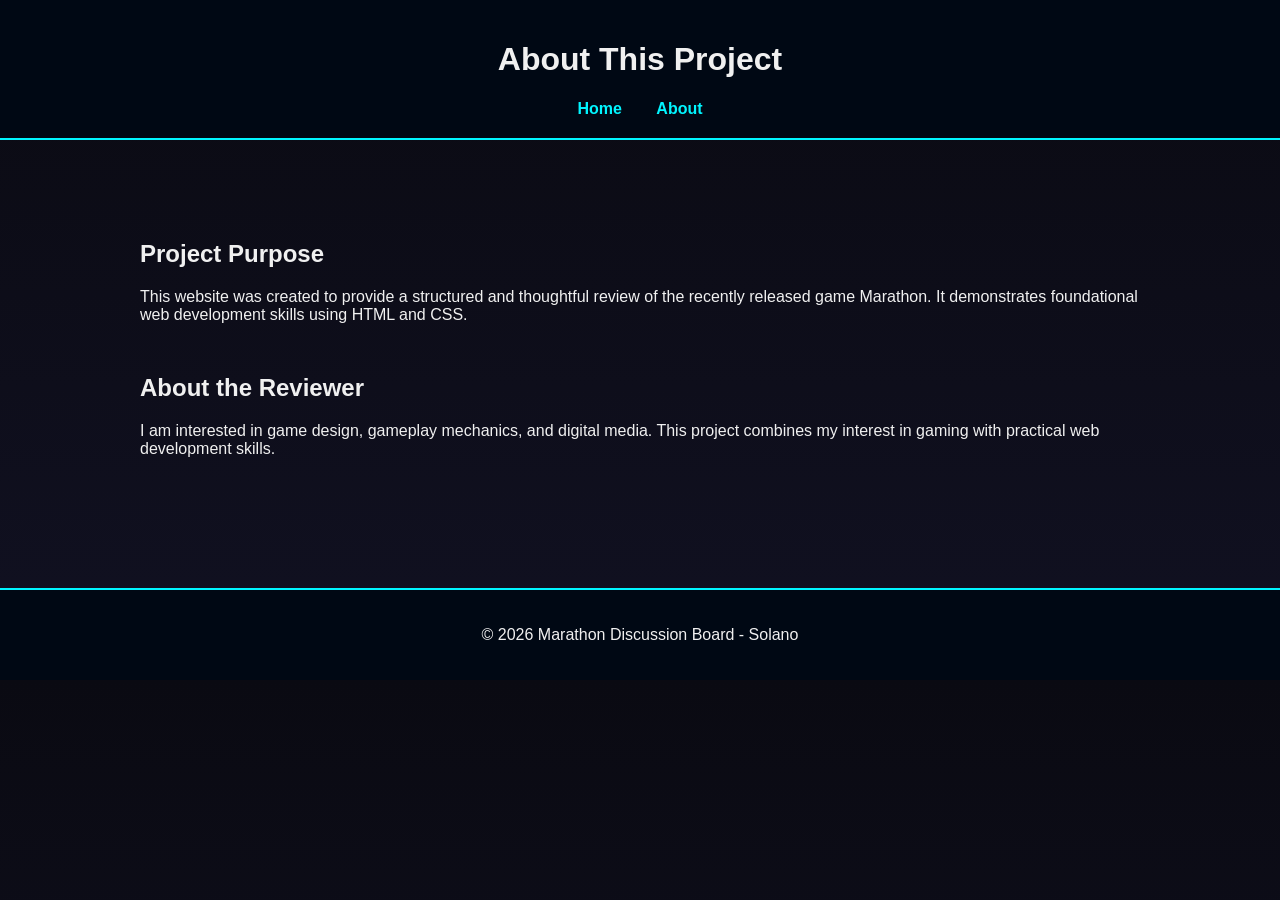
<file: about.html>
<!DOCTYPE html>
<html lang="en">
<head>
    <meta charset="UTF-8">
    <title>Marathon Review | About</title>
    <link rel="stylesheet" href="style.css">
</head>
<body>

<header>
    <h1>About This Project</h1>
    <nav>
        <a href="index.html">Home</a>
        <a href="about.html">About</a>
    </nav>
</header>

<main>

    <section>
        <h2>Project Purpose</h2>
        <p>
            This website was created to provide a structured and thoughtful
            review of the recently released game Marathon. It demonstrates
            foundational web development skills using HTML and CSS.
        </p>
    </section>

    <section>
        <h2>About the Reviewer</h2>
        <p>
            I am interested in game design, gameplay mechanics, and digital
            media. This project combines my interest in gaming with practical
            web development skills.
        </p>
    </section>

</main>

<footer>
    <p>© 2026 Marathon Discussion Board - Solano </p>
</footer>

</body>
</html>
</file>
<file: style.css>
html {
    scroll-behavior: smooth;
}

body {
    font-family: 'Segoe UI', sans-serif;
    margin: 0;
    background: linear-gradient(to bottom, #0a0a12, #111122);
    color: #f0f0f0;
}

header {
    background-color: #000814;
    padding: 20px;
    text-align: center;
    border-bottom: 2px solid #00f5ff;
    position: sticky;
    top: 0;
    z-index: 1000;
}

nav {
    margin-top: 10px;
}

nav a {
    color: #00f5ff;
    margin: 0 15px;
    text-decoration: none;
    font-weight: bold;
    transition: 0.3s;
}

nav a:hover {
    color: #ff00c8;
}

main {
    padding: 80px 20px;
    max-width: 1000px;
    margin: auto;
}

.hero {
    text-align: center;
    margin-bottom: 60px;
}

.hero h2 {
    font-family: 'Orbitron', sans-serif;
    font-size: 60px;
    margin: 0;
    color: #00f5ff;
    text-shadow: 0 0 20px #00f5ff;
    letter-spacing: 4px;
}

.tagline {
    font-size: 20px;
    color: #aaa;
    margin-top: 10px;
}

section {
    margin-bottom: 50px;
}

.gallery {
    display: grid;
    grid-template-columns: repeat(auto-fit, minmax(280px, 1fr));
    gap: 20px;
    margin-top: 20px;
}

.gallery img {
    width: 100%;
    border-radius: 10px;
    transition: transform 0.3s ease;
}

.gallery img:hover {
    transform: scale(1.05);
}

.rating {
    font-size: 32px;
    font-weight: bold;
    color: #00ff88;
    text-align: center;
}

footer {
    background-color: #000814;
    text-align: center;
    padding: 20px;
    border-top: 2px solid #00f5ff;
}


#gameplay h3 {
    margin-top: 25px;
    color: #00f5ff;
    font-weight: 600;
}

#gameplay p {
    line-height: 1.7;
    color: #cccccc;
}

.gameplay-summary {
    margin-top: 30px;
    padding: 20px;
    background-color: rgba(0, 245, 255, 0.05);
    border-left: 3px solid #00f5ff;
    border-radius: 8px;
}

.gameplay-summary ul {
    margin-top: 10px;
}

.rating-container {
    display: flex;
    align-items: center;
    justify-content: center;
    gap: 25px;
    margin-top: 20px;
    flex-wrap: wrap;
}

.rating-gif {
    width: 200px;
    border-radius: 10px;
}
</file>
